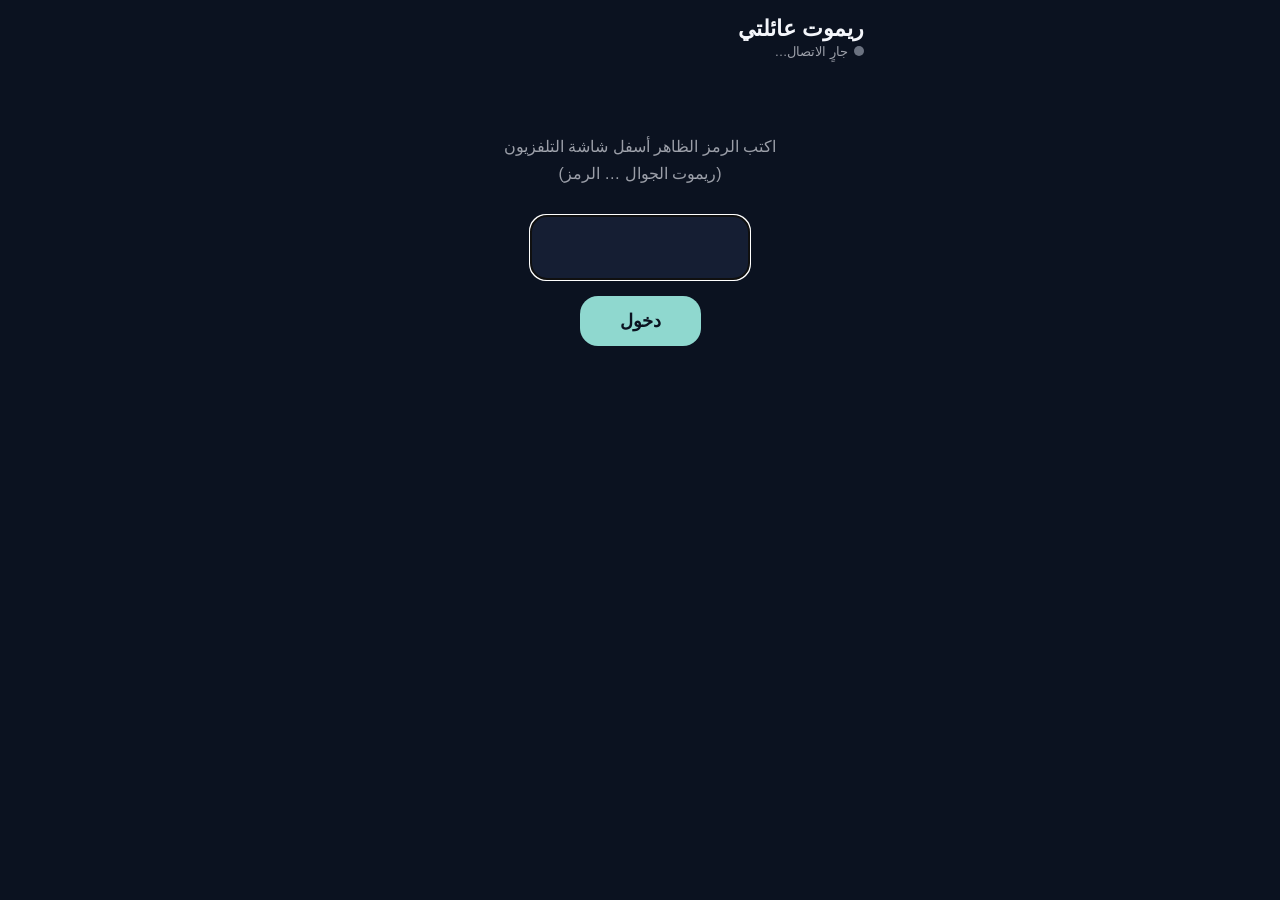
<file: assets/remote/index.html>
<!DOCTYPE html>
<html lang="ar" dir="rtl">
<head>
<meta charset="utf-8">
<meta name="viewport" content="width=device-width, initial-scale=1, viewport-fit=cover">
<meta name="theme-color" content="#0b1220">
<title>ريموت عائلتي</title>
<style>
  :root {
    --bg: #0b1220;
    --card: #151e33;
    --card-2: #1d2843;
    --line: rgba(255, 255, 255, 0.08);
    --text: #f4f6fb;
    --text-2: rgba(244, 246, 251, 0.62);
    --accent: #8fd8cf;
    --green: #0f6b4a;
    --gold: #e9d9a6;
    --red: #d7262e;
  }
  * { box-sizing: border-box; -webkit-tap-highlight-color: transparent; }
  html, body { margin: 0; background: var(--bg); color: var(--text); }
  body {
    font-family: -apple-system, "SF Arabic", "Segoe UI", Roboto, "Noto Sans Arabic", Tahoma, sans-serif;
    padding: max(16px, env(safe-area-inset-top)) 16px max(24px, env(safe-area-inset-bottom));
    max-width: 480px;
    margin: 0 auto;
    user-select: none;
    -webkit-user-select: none;
  }
  header { display: flex; align-items: center; justify-content: space-between; margin-bottom: 18px; }
  h1 { margin: 0; font-size: 22px; font-weight: 700; }
  .sub { font-size: 13px; color: var(--text-2); margin-top: 2px; }
  .dot { width: 10px; height: 10px; border-radius: 50%; background: #6b7280; display: inline-block; margin-left: 6px; }
  .dot.on { background: #34d399; }
  button {
    font: inherit;
    color: inherit;
    border: 0;
    background: var(--card);
    border-radius: 18px;
    cursor: pointer;
    transition: transform 0.08s ease, background 0.2s ease;
  }
  button:active { transform: scale(0.95); background: var(--card-2); }
  section { margin-bottom: 18px; }
  h2 { font-size: 14px; font-weight: 600; color: var(--text-2); margin: 0 0 10px; }

  /* Radio */
  #radio {
    width: 100%;
    display: flex;
    align-items: center;
    gap: 14px;
    padding: 14px 16px;
    background: linear-gradient(135deg, var(--green), #06402b);
    border-radius: 22px;
    text-align: right;
  }
  .sound .ic {
    flex: none;
    width: 52px;
    height: 52px;
    border-radius: 50%;
    background: rgba(0, 0, 0, 0.45);
    box-shadow: 0 0 0 2px var(--gold);
    position: relative;
  }
  .sound .ic::after {
    content: '';
    position: absolute;
    left: 20px;
    top: 15px;
    border-style: solid;
    border-width: 11px 0 11px 17px;
    border-color: transparent transparent transparent #fff;
  }
  .sound.on .ic { background: var(--red); }
  .sound.on .ic::after { left: 17px; top: 17px; width: 18px; height: 18px; border: 0; border-radius: 3px; background: #fff; }
  .sound .t { font-size: 18px; font-weight: 700; color: var(--gold); }
  .sound .s { font-size: 13px; color: rgba(255, 255, 255, 0.75); margin-top: 2px; }

  /* D-pad */
  .pad {
    display: grid;
    grid-template-columns: repeat(3, 1fr);
    grid-template-rows: repeat(3, 72px);
    gap: 10px;
  }
  .pad button { font-size: 26px; }
  .pad .ok { background: var(--accent); color: #0b1220; font-weight: 800; font-size: 20px; border-radius: 50%; }
  .pad .empty { visibility: hidden; }
  .row { display: grid; grid-template-columns: 1fr 1fr; gap: 10px; margin-top: 10px; }
  .row button { height: 54px; font-size: 16px; font-weight: 600; }
  .note { font-size: 12px; color: var(--text-2); margin-top: 8px; line-height: 1.6; }

  /* Volume */
  .vol { display: grid; grid-template-columns: 1fr 1fr 1fr; gap: 10px; }
  .vol button { height: 54px; font-size: 22px; }

  /* Apps */
  .apps { display: grid; grid-template-columns: repeat(3, 1fr); gap: 10px; }
  .app { padding: 12px 6px 10px; display: flex; flex-direction: column; align-items: center; gap: 8px; }
  .app img { width: 56px; height: 56px; border-radius: 14px; object-fit: cover; }
  .app .ph {
    width: 56px; height: 56px; border-radius: 14px; background: var(--card-2);
    display: flex; align-items: center; justify-content: center; font-weight: 700; font-size: 20px;
  }
  .app span { font-size: 13px; line-height: 1.3; text-align: center; }

  /* Code */
  #login { display: none; text-align: center; padding: 40px 8px; }
  #login.on { display: block; }
  #login p { color: var(--text-2); line-height: 1.7; }
  #pin {
    font: inherit; font-size: 34px; letter-spacing: 14px; text-align: center; direction: ltr;
    width: 220px; padding: 12px; border-radius: 16px; border: 1px solid var(--line);
    background: var(--card); color: var(--text); margin: 12px 0 16px;
  }
  #go { padding: 14px 40px; font-size: 18px; font-weight: 700; background: var(--accent); color: #0b1220; }
  #main.off { display: none; }
  #toast {
    position: fixed; left: 50%; bottom: 24px; transform: translateX(-50%) translateY(20px);
    background: #000; color: #fff; padding: 10px 18px; border-radius: 14px; font-size: 14px;
    opacity: 0; transition: opacity 0.2s, transform 0.2s; pointer-events: none;
  }
  #toast.on { opacity: 0.92; transform: translateX(-50%); }
</style>
</head>
<body>
<header>
  <div>
    <h1>ريموت عائلتي</h1>
    <div class="sub"><span class="dot" id="dot"></span><span id="tv">جارٍ الاتصال…</span></div>
  </div>
</header>

<div id="login">
  <p>اكتب الرمز الظاهر أسفل شاشة التلفزيون<br>(ريموت الجوال … الرمز)</p>
  <input id="pin" inputmode="numeric" maxlength="4" autocomplete="off">
  <div><button id="go">دخول</button></div>
</div>

<div id="main" class="off">
  <section>
    <button id="radio" class="sound">
      <span class="ic"></span>
      <span><div class="t">إذاعة القرآن الكريم</div><div class="s" id="radio-s">الشارقة · اضغط للتشغيل</div></span>
    </button>
  </section>

  <section>
    <h2>التنقّل في شاشة عائلتي</h2>
    <div class="pad">
      <button class="empty"></button>
      <button data-k="up" aria-label="أعلى">▲</button>
      <button class="empty"></button>
      <button data-k="right" aria-label="يمين">▶</button>
      <button data-k="ok" class="ok">OK</button>
      <button data-k="left" aria-label="يسار">◀</button>
      <button class="empty"></button>
      <button data-k="down" aria-label="أسفل">▼</button>
      <button class="empty"></button>
    </div>
    <div class="row">
      <button id="home">🏠 عائلتي</button>
      <button data-k="menu">☰ قائمة</button>
      <button data-k="back">↩ رجوع</button>
    </div>
    <div class="note">الأسهم والرجوع تشتغل في كل التطبيقات. أول مرة داخل تطبيق آخر يسأل التلفزيون «السماح بتصحيح الأخطاء؟»: اختر «السماح دائمًا» ثم موافق.</div>
  </section>

  <section>
    <h2>الصوت</h2>
    <div class="vol">
      <button data-v="down" aria-label="خفض">－</button>
      <button data-v="mute" aria-label="كتم">🔇</button>
      <button data-v="up" aria-label="رفع">＋</button>
    </div>
  </section>

  <section>
    <h2>التطبيقات</h2>
    <div class="apps" id="apps"></div>
  </section>
</div>

<div id="toast"></div>

<script>
(function () {
  'use strict';
  var $ = function (id) { return document.getElementById(id); };
  var KEY = 'remote.pin';
  var pin = '';
  try { pin = localStorage.getItem(KEY) || ''; } catch (e) { /* private mode */ }
  // Opened from the QR code on the TV: the code comes in the #fragment.
  var fromQr = /[#&]pin=(\d{4})/.exec(location.hash);
  if (fromQr) {
    pin = fromQr[1];
    try { localStorage.setItem(KEY, pin); } catch (e) { /* not kept */ }
    if (history.replaceState) history.replaceState(null, '', location.pathname);
  }
  var toastTimer = null;

  function toast(t) {
    var el = $('toast');
    el.textContent = t;
    el.classList.add('on');
    clearTimeout(toastTimer);
    toastTimer = setTimeout(function () { el.classList.remove('on'); }, 1800);
  }

  function api(path, params, post) {
    var q = 'pin=' + encodeURIComponent(pin);
    Object.keys(params || {}).forEach(function (k) { q += '&' + k + '=' + encodeURIComponent(params[k]); });
    return fetch('/api/' + path + '?' + q, { method: post ? 'POST' : 'GET', cache: 'no-store' }).then(function (r) {
      if (r.status === 401) { askPin(); throw new Error('pin'); }
      return r.json();
    });
  }

  function askPin() {
    $('main').classList.add('off');
    $('login').classList.add('on');
    $('pin').value = '';
    $('pin').focus();
  }

  function setState(s) {
    $('dot').classList.add('on');
    $('tv').textContent = (s.name || 'التلفزيون') + (s.shown ? ' · شاشة عائلتي ظاهرة' : ' · تطبيق آخر مفتوح');
    $('radio').classList.toggle('on', !!s.radio);
    $('radio-s').textContent = s.radio ? 'الشارقة · تعمل الآن، اضغط للإيقاف' : 'الشارقة · اضغط للتشغيل';
  }

  function icon(src) {
    if (!src) return null;
    if (/^data:/.test(src)) return src;
    return '/www/' + src.replace(/^\/+/, '');
  }

  function renderApps(dock) {
    var box = $('apps');
    box.textContent = '';
    (dock || []).filter(function (a) { return !a.sound && a.id; }).forEach(function (a) {
      var b = document.createElement('button');
      b.className = 'app';
      var src = icon(a.icon);
      if (src) {
        var img = new Image();
        img.alt = '';
        img.src = src;
        b.appendChild(img);
      } else {
        var ph = document.createElement('div');
        ph.className = 'ph';
        ph.textContent = (a.label || '?').trim().charAt(0);
        b.appendChild(ph);
      }
      var name = document.createElement('span');
      name.textContent = a.label;
      b.appendChild(name);
      b.onclick = function () {
        api('launch', { id: a.id }, true).then(function (r) { toast(r.ok ? 'فتح ' + a.label : 'تعذّر فتح ' + a.label); });
      };
      box.appendChild(b);
    });
  }

  function start() {
    api('state').then(function (s) {
      $('login').classList.remove('on');
      $('main').classList.remove('off');
      setState(s);
      renderApps(s.dock);
    }).catch(function (e) {
      if (e.message !== 'pin') { $('dot').classList.remove('on'); $('tv').textContent = 'لا يوجد اتصال بالتلفزيون'; }
    });
  }

  function poll() {
    if (document.hidden || $('main').classList.contains('off')) return;
    api('state', { lite: 1 }).then(setState).catch(function () {
      $('dot').classList.remove('on');
      $('tv').textContent = 'انقطع الاتصال بالتلفزيون';
    });
  }

  $('go').onclick = function () {
    var v = $('pin').value.replace(/\D/g, '');
    if (v.length !== 4) { toast('الرمز ٤ أرقام'); return; }
    pin = v;
    try { localStorage.setItem(KEY, pin); } catch (e) { /* not kept */ }
    start();
  };
  $('pin').addEventListener('keydown', function (e) { if (e.key === 'Enter') $('go').click(); });

  $('radio').onclick = function () {
    api('radio', {}, true).then(function () { setTimeout(poll, 800); });
  };
  $('home').onclick = function () { api('home', {}, true).then(function () { toast('عائلتي'); setTimeout(poll, 800); }); };

  Array.prototype.forEach.call(document.querySelectorAll('[data-k]'), function (b) {
    b.onclick = function () {
      api('key', { k: b.getAttribute('data-k') }, true).then(function (r) {
        if (!r.ok) toast('تعذّر إرسال الزر');
      });
    };
  });
  Array.prototype.forEach.call(document.querySelectorAll('[data-v]'), function (b) {
    b.onclick = function () { api('volume', { d: b.getAttribute('data-v') }, true); };
  });

  if (pin) start(); else askPin();
  setInterval(poll, 3000);
  document.addEventListener('visibilitychange', poll);
}());
</script>
</body>
</html>
</file>
